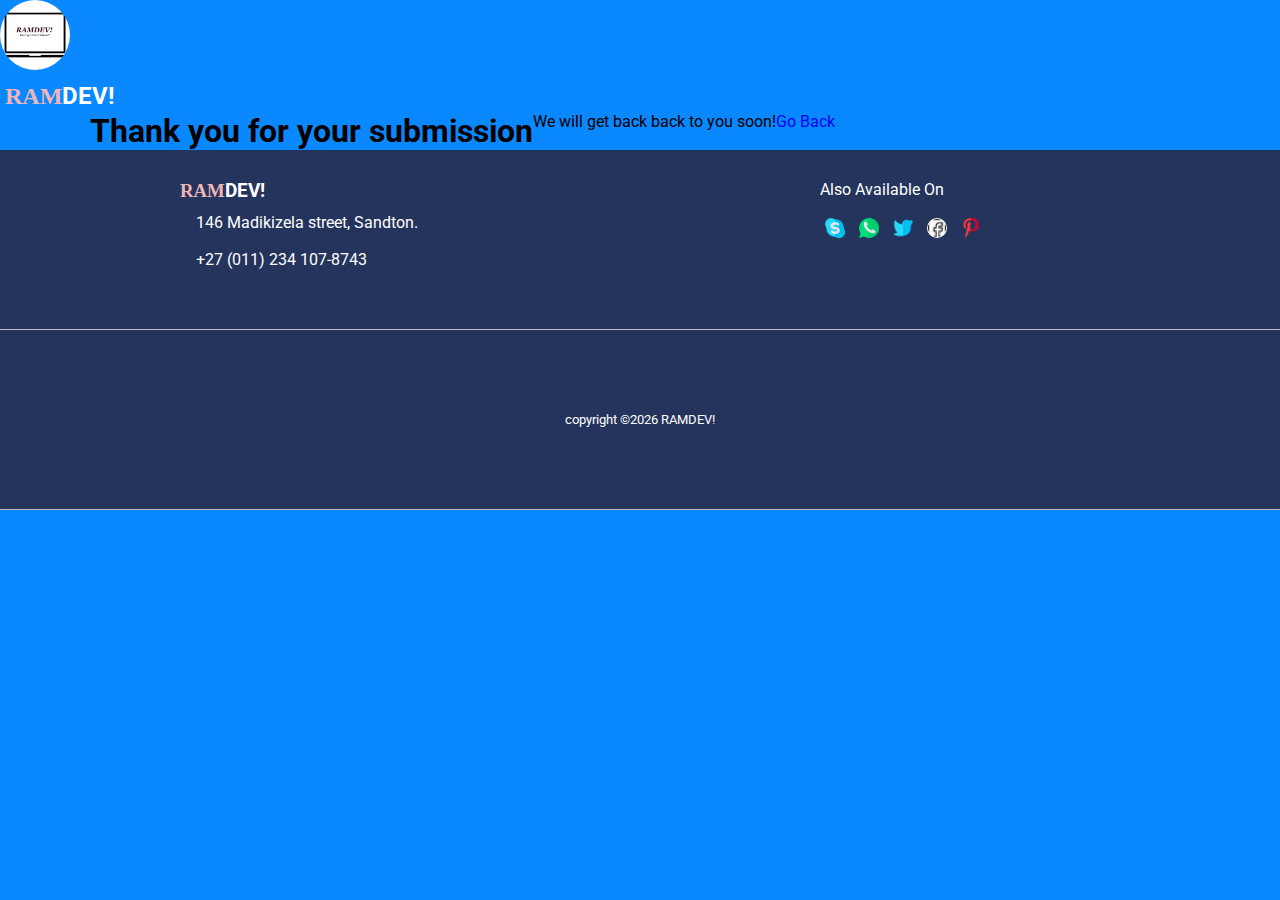
<file: success.html>
<!DOCTYPE html>
<html lang="en">
<head>
    <meta charset="UTF-8">
    <meta http-equiv="X-UA-Compatible" content="IE=edge">
    <meta name="viewport" content="width=device-width, initial-scale=1.0">
    <meta name="description" content="We build Website for Small business and big Business At Affordable price.">
    <meta name="Keywords" content="Web Development, Web Design">
    <link rel="preconnect" href="https://fonts.gstatic.com">
<link href="https://fonts.googleapis.com/css2?family=Open+Sans:wght@300&family=Roboto:wght@100&display=swap" rel="stylesheet">
    <link rel="stylesheet" href="https://cdnjs.cloudflare.com/ajax/libs/font-awesome/5.15.3/css/all.min.css" integrity="sha512-iBBXm8fW90+nuLcSKlbmrPcLa0OT92xO1BIsZ+ywDWZCvqsWgccV3gFoRBv0z+8dLJgyAHIhR35VZc2oM/gI1w==" crossorigin="anonymous" />
    <link rel="stylesheet" href="./css/utility.css">
    <link rel="stylesheet" href="./css/style.css">
    <link rel="stylesheet" media="screen and (max-width: 768px)" href="./css/mobile.css">
    <title>RAMDEV! WEBSITE.</title>
</head>
<body>
  <header>
      <section id="head-section">
          <!-- <div class="container"> -->
              <nav class="navbar">
                  <img src="./images/logo.jpg" alt="" class="brand">
                  <h1 class="logo"><a href="#"><span>RAM</span>DEV!</a></h1>
              </nav>

              <section id="success">
                  <div class="container">
                    <h1>Thank you for your submission</h1>
                    <p> We will get back back to you soon!</p>
                    <a href="index.html">Go Back</a>
                  </div>
              </section>
              

  

  </main>
  <footer id="address">
      
           <div class="direction">
               <h3 class="location-h3"><span>RAM</span>DEV!</h3>
        <p><i class="fa fa-location-arrow" aria-hidden="true"></i>146 Madikizela street, Sandton.</p>
        <p><i class="fa fa-phone-square" aria-hidden="true"></i>+27 (011) 234 107-8743</p>

      </div>
      <div class="bottom">
        <p>Also Available On  </p>
        <img src="./images/skype.png" alt="skype">
        <img src="./images/whatsapp (1).png" alt="whatsapp">
        <img src="./images/twitter (1).png" alt="twitter">
        <img src="./images/facebook (1).png" alt="facebook" class="facebook">
        <img src="./images/pinterest.png" alt="pinterest">
        
       
      </div>  
   
  </footer>
  <footer id="address" class="address">
      <small> copyright &copy<script type="text/javascript">
        document.write(new Date().getFullYear());
      </script> RAMDEV!</small>
  </footer>

  <script>
  
  const navbar = document.querySelector('.navbar');
  window.onscroll= function () {
      if (window.pageYOffset > 100) {
          navbar.classList.add('top');

      }else {
          navbar.classList.remove('top');
      }
  }
</script>
    
    <script src="script.js"></script>
</body>
</html>
</file>
<file: css/utility.css>
.btn-light {
    background-color: #fff;
    color: #333;
    border-radius: 5px;
    padding: 7px 15px;
    text-decoration: none;
    margin-top: 10px;
    font-size: 20px;
}

.btn-own{
    /* background-color: #000; */
    color: #2868f3;
    font-size: 20px;
    margin-top: 5px;
    padding: 7px 5px !important;
    border-radius: 5px;
}


.logo span {
    color: #f0b5b5;
    font-family: cursive;
}

 .business {
    font-family: cursive;
    text-decoration: underline;
    color: #385feb;
}
</file>
<file: css/style.css>
* {
  margin: 0;
  padding: 0;
  box-sizing: border-box;
}

body {
  font-family: 'roboto', sans serif;
}

#head-section {
  background: #0084fff6;
  height: 100vh;
  position: relative;
}

#main {
  margin-bottom: 10px;
}

.navbar li a{
 color: #fff !important;

 margin-left: 70% !important;

}

span.logo-ram {
  color: coral;
  font-family: cursive;
}
#go-back {
  margin-top: 10px !important;
  padding-top: 1.5rem;
  text-align: center !important;
}

.top {
  display: flex;
  align-items: center;
  justify-content: space-between;
  width: 100%;
  color: #fff;
  /* background-color: #000; */
  background-color: #0084fff6;
  position: fixed;
  height: 70px;
  top: 0;
  padding: 0 30px;
  z-index: 999;
}

.navbar h1 a {
  color: #fff;
  font-size: 1.5rem;
}


.navbar ul li  {
  color: #fff;
  
  text-align: center !important;
  padding: 0 15px !important;
 
}

.navbar ul li a {
   padding-top: 0 !important;
   padding-bottom: 0 !important;
   padding-left: 10px !important;
   padding-right: 70px !important;
   text-align: center !important;
   margin-left: 70% !important;
}

.navbar a {
  cursor: pointer;
}

/* .navbar ul li a:hover {
  background-color: rgba(255, 255, 255, 0.2);
  color: coral;
  border-radius: 5px;
  font-size: 1rem;
  opacity: 0.9;
} */

/* .navbar ul li {
  list-style: none;
  text-decoration: none;
  text-decoration: none;
  /* cursor: pointer; */
/* } */

a {
  text-decoration: none !important;
  cursor: pointer !important;
}

.show-case {
  display: flex;
  flex-direction: column;
  align-items: center;
  justify-content: center;
  text-align: center;
  /* height: 100%; */
  padding: 0 20px;
  position: relative;
  padding: 170px 0;
}

.logo {
  margin: 0 5px;
  color: #fff;
}

.brand {
  width: 70px;
  border-radius: 50%;
  position: relative;
}

.show-case h1 {
  color: #fff;
  font-size: 40px;
  margin-bottom: 1rem;
  letter-spacing: 2px;
}

.show-case p {
  font-size: 23px;
  color: #fff;
  max-width: 600px;
  letter-spacing: 1.5px;
}

.p-btn {
  margin-top: 40px;
}

.btn-flex {
  display: flex;
}

.show-case #btn-1 {
  margin-top: 40px;
  transition: all 1s ease-in-out;
}

.show-case #btn-2 {
  margin-top: 40px;
  margin-left: 1.5rem;
  text-align: center;
  font-family: 'open sans';
  transition: all 1s ease-in-out;
}

.show-case #btn-1:hover {
  opacity: 0.9;
  color: #ff7f50;
  transform: translateY(-8%);
}

.show-case #btn-2:hover {
  opacity: 0.9;
  color: #ff7f50;
  transform: translateX(10%);
}

.contact {
  color: #fff;
  font-size: 20px;
}

#flex-item {
  display: flex;
  flex-direction: row;
  flex-wrap: wrap;
  width: 100%;
  margin-top: 170px;
  color: #000000;
}

.special-div h2 {
  font-size: 30px;
  letter-spacing: 2px;
  font-family: 'open sans';
  color: #363b42;
}

#special-sect .special-p {
  margin-top: 1rem;
  color: blue;
  font-family: 'open sans';
  padding: 10px 40px;
  /* font-size: 20px; */
}

.flex-direction {
  display: flex;
  max-width: 40%;
  height: 100%;
  flex-direction: column;
  padding: 30px;
  margin-left: 5rem;
}

.flex-direction h2 {
  font-size: 30px;
  font-weight: 700;
  color: #363b42;
  font-family: 'open sans';
  margin-bottom: 2rem;
  letter-spacing: 2px;
}

.flex-direction p {
  font-size: 23px;
  line-height: 2.3rem;
  letter-spacing: 1.5px;
}

.flex-column {
  content: ' ';
  display: flex;
  flex-direction: column;
  max-width: 100%;
  height: 100%;
  /* background:url('https://i.picsum.photos/id/172/2000/1325.jpg?hmac=TFUTObVbAAdA2B5wwLRdjkDb67ohfqhvOtiTdqYdaN0')no-repeat center center/cover; */
  /* opacity: 0.6; */
  z-index: -1;
  flex: 1;
}

.flex-column {
  background-color: #f4f4f4;
  border-radius: 50px 30px 50px 50px;
}

.flex-column img {
  object-fit: cover;
  width: 100%;
  height: 100%;
  margin: 10px;
  justify-content: space-around;
  justify-content: right;
  width: 250px;
  border-radius: 50%;
  z-index: 10;
}

.flex-column img:nth-child(3) {
  width: 300px;
  z-index: 10;
}

.dot {
  font-size: 3rem;
}

.flex-column img:nth-child(2) {
  margin-left: 200px;
}

#flexible {
  display: flex;
  margin-top: 20px;
}

#flexible img {
  width: 40px;
  margin-right: 20px;
}

.first-column {
  flex-direction: column;
  justify-content: center;
  align-items: center;
  text-align: center;
  max-width: 30%;
  margin-left: 40px;
}

.first-column h2 {
  margin-bottom: 18px;
  font-weight: 700;
  color: #363b42;
  letter-spacing: 2px;
  font-family: 'open sans';
}
.first-column p {
  font-size: 20px;
  line-height: 2rem;
  padding: 10px;
}

.second-column {
  flex-direction: column;
  background: #f4f4f4;
  justify-content: center;
  align-items: center;
  text-align: center;
  border-radius: 5px;
  margin: 10px;
  padding: 20px 40px;
  max-width: 30%;
  z-index: 10;
}

.second-column h2 {
  margin-bottom: 20px;
  font-weight: 900;
  color: #363b42;
  font-family: 'open sans';
}

.second-column p {
  font-size: 20px;
  line-height: 2rem;
}

.third-column {
  flex-direction: column;
  justify-content: center;
  align-items: center;
  text-align: center;
  max-width: 30%;
}

.third-column i {
  font-size: 2rem;
  color: #8a8787;
  margin-right: 15px;
}

.third-column h2 {
  margin-bottom: 18px;
  font-weight: 700;
  letter-spacing: 2px;
  color: #363b42;
  font-family: 'open sans';
}
.third-column p {
  font-size: 20px;
  line-height: 2rem;
  padding: 10px;
}

#grow-business {
  display: flex;
  flex-direction: row-reverse;
  margin: 150px 20px;
  background-color: #f0f4f5;
  height: 100%;
}

.grow-1 {
  flex-direction: column;
  align-items: center;
  justify-content: center;
  margin: 40px;
  padding: 30px;
  width: 90%;
  height: 100%;
}

.grow-1 > h2 {
  font-size: 2rem;
  font-family: 'open sans';
  color: #363b42;
}

.grow-1 p {
  font-size: 20px;
  line-height: 30px;
  color: #3b7bf3;
  margin: 10px 0;
  padding: 15px 57px;
  letter-spacing: 1.5px;
  font-family: 'open sans';
}

form label {
  display: block;
  margin-left: 0;
  padding-left: 0;
  margin: 15px 0;
}

form input {
  width: 100%;
  padding: 4px;
  height: 40px;
  border: #999696 1px solid;
}

input {
  border-radius: 5px;
}

input:focus {
  outline-color: #4583fd;
}

form div [data-netlify-recaptcha="true"] {
  margin: 1.5rem;
  padding: 0.5rem 2rem;
}

.btn-primary {
  padding: 12px 30px;
  margin: 5px 0;
  border-radius: 5px;
  background-color: #4489fb;
  color: #fff;
}

.grow-2 {
  width: 100%;
}

.grow-2 img {
  object-fit: cover;
  width: 90%;
  height: 96%;
  padding: 30px;
  margin: 40px;
  border-radius: 5px;
}

#address {
  display: flex;
  /* flex-direction: column; */
  align-items: center;
  /* justify-content: center; */
  background-color: #24345c;
  color: #fff;
  height: 20vh;
  border-bottom: #bfbbc7 1px solid;
}

/* footer .adress {
    margin-top: 0px;
    height: 100vh;
    padding-top: 0px;
} */

.direction {
  flex-direction: column;
  width: 100%;
  height: 100%;
  align-items: center;
  justify-content: center;
  margin: 170px 150px;
  padding: 30px;
}

hr {
  border: #f4f4f4 solid 1px;
  z-index: 10;
}

.bottom {
  flex-direction: column;
  width: 100%;
  height: 100%;
  align-items: center;
  justify-content: center;
  margin: 170px 50px;
  padding: 30px;
}

.direction p {
  line-height: 2rem;
  margin-top: 5px;
}

.direction img {
  display: inline-flex;
}

.direction h1 {
  display: inline-flex;
  margin-left: 2rem;
}

.bottom i {
  color: blue;
}

.bottom img {
  margin: 19px 5px;
  width: 20px;
}

.location-h3 span {
  color: #f0b5b5;
  font-family: cursive;
}

.direction i {
  margin: 8px;
}

.facebook {
  color: blue;
  border-radius: 50%;
  background-color: #fff;
  padding: 1px;
}

.address {
  display: block;
  justify-content: center;
  align-items: center;
  color: aqua;
  text-align: center;
}

@media (max-width: 500px) {
  .navbar {
    width: 100%;
    height: 150px;
    margin-bottom: 160px;
  }
  .navbar ul {
    flex-direction: column;
    justify-self: flex-end;
    margin: 5% 20%;
    /* text-align: center;
        align-items: center; */
  }

  /* .navbar ul li a {
    padding: 0.5rem;
    font-size: 0.8rem;
  } */

  /* .navbar ul li a:hover {
    color: coral;
    font-size: 0.9rem;
    margin: 2px 2px;
    padding: 3px 10px;
  } */

  #nav1-links {
    color: #333333 !important;
  }

 
  #showcase-1 {
    margin-bottom: 170px;
  }
  #head-section {
    height: 100vh;
  }

  #head-section #showcase-1 {
    margin-bottom: 100px !important;
    /* padding: 70px; */
  }

  .navbar .brand {
    display: flex;
    margin-right: 5px;
  }

  .btn-light {
    background-color: #fff;
    color: #333;
    border-radius: 5px;
    padding: 5px 15px;
    text-decoration: none;
    font-size: 18px;
}

  .flex-direction h2 {
    font-size: 25px;
  }

  .flex-column img {
    width: 170px;
  }

  .flex-column img:nth-child(2) {
    margin-left: 170px;
  }

  .flex-column img:nth-child(3) {
    width: 250px;
  }
  #flex-item {
    display: flex;
  }

  .flex-direction p {
    padding: 2px;
    font-size: 1rem;
    width: 100%;
    height: 100%;
  }

  #flex-item .flex-direction p {
    padding: 2px;
    font-size: 1rem;
  }


  .grow-1 h2 {
    font-size: 25px;
  }

  .grow-1 p {
    width: 100%;
    height: 100%;
    font-size: 1rem;
    padding: 2px;
  }

  .ram-img img {
    display: none;
  }

  #ramdev {
    display: flex;
    flex-direction: column;
  }

  #ramdev h1 {
    margin-top: 50px;
  }

  #staff .staff-aside {
    flex-direction: column;
    flex: 100%;
    width: 100%;
  }

  #staff .staff {
    display: flex;
    flex-direction: column;
    flex: 100%;
  }
}

/* about.html */

/* #ram-about {
    background-color: #0084fff6;
} */

#ramdev {
  /* margin-top: 120px; */
  display: flex;
  margin: 120px 50px;
  /* margin-bottom: 30px; */
}

.container {
  display: flex;
  max-width: 1100px;
  margin: auto;
}

.ram-details {
  background-color: #333;
  color: #fff;
  letter-spacing: 2px;
  line-height: 1.5rem;
  width: 100%;
  /* height: 100%; */
}

.ram-details h1 {
  text-align: center;
  font-size: 2rem;
  padding: 15px;
}

.ram-details p {
  margin-top: 10px 20px;
  padding: 10px 15px;
  font-family: 'open sans';
}

.ram-span {
  font-weight: bold;
  font-family: cursive;
  font-size: 1.5rem;
}

.ram-details p a {
  background-color: #fff;
  color: #0000ff;
}

.ram-img {
  width: 100%;
  /* height: 100%; */
  margin: 0 20px;
}

.ram-img img {
  width: 450px;
}

#staff {
  display: flex;
  margin-top: 2.5rem;
}

#staff h3 {
  font-size: 1.5rem;
  font-weight: bold;
  font-family: 'open sans';
  padding: 1.5rem;
  color: #51606e;
}

#staff p {
  line-height: 1.5rem;
  letter-spacing: 2px;
  padding: 2.5rem;
  font-family: Georgia, 'Times New Roman', Times, serif;
  width: 100%;
  color: #fff;
  margin-right: 10px;
}

.staff-aside {
  margin-left: 20px;
  width: 30%;
}

#staff h3 {
  font-size: 40px;
}
#staff h3 i {
  margin-left: 20px;
  padding-top: 1.5rem;
}

.staff {
  margin-left: 120px;
  margin-right: 30px;
  width: 70%;
  background-color: #0084fff6;
  border-radius: 5px;
}

#flex-about {
  display: grid;
  grid-template-rows: repeat(3, 1fr);
  grid-gap: 2rem;
  margin: 0px auto;
  max-width: 1100px;
  height: 450px;
  align-items: center;
  justify-content: center;
}

#flex-about {
  margin-top: 95px;
  margin-bottom: 10px;
}

.card {
  width: 30%;
  margin: 4px;
  padding: 2rem;
  /* border: #4682b4 
    solid 1px; */
  background: #f4f4f4;
  line-height: 1.5rem;
  border-radius: 15px;
  font-family: 'open sans';
  letter-spacing: 1.8px;
}

.card:nth-child(2) {
  width: 35%;
  z-index: 10;
  border-radius: 15px;
}

.card:first-child,
.card:last-child {
  margin-top: 15px;
}

#flex-about img {
  display: block;
  width: 100%;
  margin: 10px 0;
}

.bene-showcase {
  display: flex;
  flex-direction: column;
  align-items: center;
  justify-content: center;
  text-align: center;
  height: 100%;
  padding: 0 20px;
  position: relative;
  padding: 170px 0;
}

#benefits-showcase:before {
  content: ' ';

  background: url('https://images.unsplash.com/photo-1571023479098-1ed95127545e?ixid=MnwxMjA3fDB8MHxwaG90by1wYWdlfHx8fGVufDB8fHx8&ixlib=rb-1.2.1&auto=format&fit=crop&w=334&q=80')
    no-repeat center center/cover;
  position: absolute;
  top: 0;
  left: 0;
  width: 100%;
  height: 100%;
  margin-top: 70px;
  opacity: 0.7;
  z-index: -1;
}

#benefits-showcase {
  /* background: #f4f4f4; */
  position: relative;
  color: #200dc4;
  margin-bottom: 50px;
}

/* h1 and paragraph */
.bene-showcase h1 {
  /* color: #200dc4; */
  color: #ffff;
  font-size: 40px;
  margin-bottom: 1rem;
  letter-spacing: 2px;
  z-index: 1;
}

.bene-showcase p {
  font-size: 1.3rem;
  font-weight: bolder;
}

#flex-about h3 {
  font-size: 1.3rem;
  margin-bottom: 2rem;
  font-family: sans-serif;
  text-align: center;
}

.bene-showcase p {
  font-size: 23px;
  /* color: #200dc4; */
  color: #fff;
  max-width: 600px;
  letter-spacing: 1.5px;
  z-index: 2;
}

.navbar a i {
  margin-right: 0.5rem;
}

#address-1 {
  display: flex;
  margin: 40px;
}

#address-1 ul li {
  list-style: none;
}

#address-1 ul li i {
  margin-right: 15px;
}


#address .container { 
  display: flex;
  position: relative;
  flex-direction: column;
  align-items: center;
  justify-content: center;
  text-align: center;
}
</file>
<file: css/mobile.css>
#head-section {
    height: 30rem;
}



.show-case {
    padding: 5rem;
}

.navbar h1 a {
    font-size: 1rem;
}
.navbar {
    height: 60px;
}

.navbar ul li a {
    font-size: medium;
    color: #333 !important;
    cursor:  pointer !important;
}

.navbar ul li a:first-child {
    margin-bottom: 20px;
    padding-bottom: 5px;
} 

.navbar ul li {
    padding-left: 10px;
}

.navbar ul li a:hover {
    color: #fff;

}

.show-case h1 {
    font-size: 25px;
    padding: 0 10px;
    
}

.show-case p {
    font-size: 18px;
    padding: 0 5rem;
    flex-direction:flex;
    max-width: 100%;
}

.show-case {
    padding: 20px 10px;
}



#flex-item {
    margin-top: 10px;
}

#flex-item .flex-direction{
    flex: 100%;
    max-width: 100%;
    height: 100%;
}


 .flex-direction p {
    display: block;
    padding: 5px;
    font-size: 18px;
    letter-spacing: 1px;
    line-height: 1.4rem;
    width: 100%;

}


.flex-column {
   flex: 100%;
   max-width: 100%;
}



#flexible {
    flex-direction: column;
}

.first-column {
    flex: 100%;
    max-width: 100%;
    margin-top: 20px;
}

.first-column p {
    font-size: 18px;
    line-height: 1.4rem;
    letter-spacing: 0.2rem;
    
}

.first-column h2 {
    letter-spacing: 0.3rem;
}

.second-column {
    flex: 100%;
    max-width: 100%;
    background-color: none;
    margin-top: 1.5rem;
}

.third-column {
    flex: 100%;
    max-width: 100%;
    margin-top: 2rem;
}

#grow-business {
    flex-direction: column-reverse;
    margin: 70px 20px;
}

.grow-1 {
    margin-top: 10px;
}

.grow-2 {
    margin-top: 10px ;
}

.grow-2 p {
    font-size: 1.5rem;
}

#address {
    display: flex;
    flex-direction: column;
    max-width: 100%;
    height: 20vh;
    font-size: 0.8rem;
}

.direction {
   display: inline-flex;
    margin: 2px 0px;
    padding: 0;
    max-width: 100%;
}



.bottom {
    margin-top: 2px;
    padding: 0;
    width: 100%;
    align-items: center;
    justify-content: center;
    text-align: center;
    font-size: 0.8rem;
}


.direction h3 {
   display: none;
}

.direction p {
    line-height: 1rem;
    margin-top: 2px;
}


#ramdev {
    display: flex;
   flex-direction: column;         
   max-width: 100%;
   margin: 90px 20px;
}

#ramdev.ram-details {
    display: flex;
    flex-direction: column;
    justify-content: center;
    align-items: center;
    text-align: center;
    margin: 0 20px;
    padding: 0.3rem 1.5rem;
    background-color: none;
    color: #fff;
   

}



.ram-img {
    margin-top: 10px;
    flex-direction: column;
    width: 100%;
    flex: 4;
} 

ram-img img {
    display: inline-block;
    width: 100%;
}

#staff {
    display: flex;
    flex-direction: column;
}

#benefits-showcase h1 {
    font-size: 1.5rem;
    line-height: 1.5rem;
    padding: 0 1.5rem;
}

.bene-showcase p{
    font-size: 1rem;
    padding: 0 2.5rem;
}


#flex-about {
    margin: 70px 40px !important;
}

#flex-about {
    margin-bottom: 900px !important;
}

.business {
    font-size: 1.5rem;
}


.card {
    width: 90%;
    /* height: 100%; */
    font-size: small;

}

.card p {
    font-size: 16px;
}

.card h3 {
    font-size: 20px;
}

.card:nth-child(2) {
    width: 90%;
    z-index:0 ;
    /* margin: 5px; */
}

.card:nth-child(3) {
    width: 90%;

}


.container {
   display: grid;
   grid-template-columns: 1fr;
   width: 100%;
   height: 90%;
   align-items: center;
   justify-content: center;
   text-align: center;
    margin: 50px;
}

.card img {
    width: 150px;
    height: 100px;
    object-fit: cover;
}

.bottom {
    display: none;
}

.special-class {
    display: none !important;
}

#address {
    height: 70px;
}
#bottom {
    display: none;
  }
  .ram-img  img {
      display: block;
      align-items: center;
      width: 95%;
    
  }

#staff h3 i {
    display: none;
  }

  #staff h3 {
      font-size: 30px;
      text-align: center;
  }

  #only-aside h3 {
      display: flex;
      color: rgb(5, 5, 5);
  }

  #only-staff {
     flex-direction: column;
      text-align: center;
      margin-left: 10px;
      margin-bottom: 10px;
      align-items: center;
      width: 100% !important;
      color: #000;
  }
 
  #showcase-1 {  
      /* padding: 70px 0 !important; */
      /* margin-top: 70px !important; */
      padding-top: 10px;
      height: 60%;
      margin-bottom: 250px !important;
    
  }




  .show-case #btn-1{
      
      margin-top: 5px;
  }

  .show-case #btn-2 {
      margin-top: 5px;
  }

  .grow-2 img {
      display: none;
  }

  .ram-span {
      font-size: 1.5rem;
  }

  .logo-ram {
      font-size: 1.5rem;
  }
</file>
